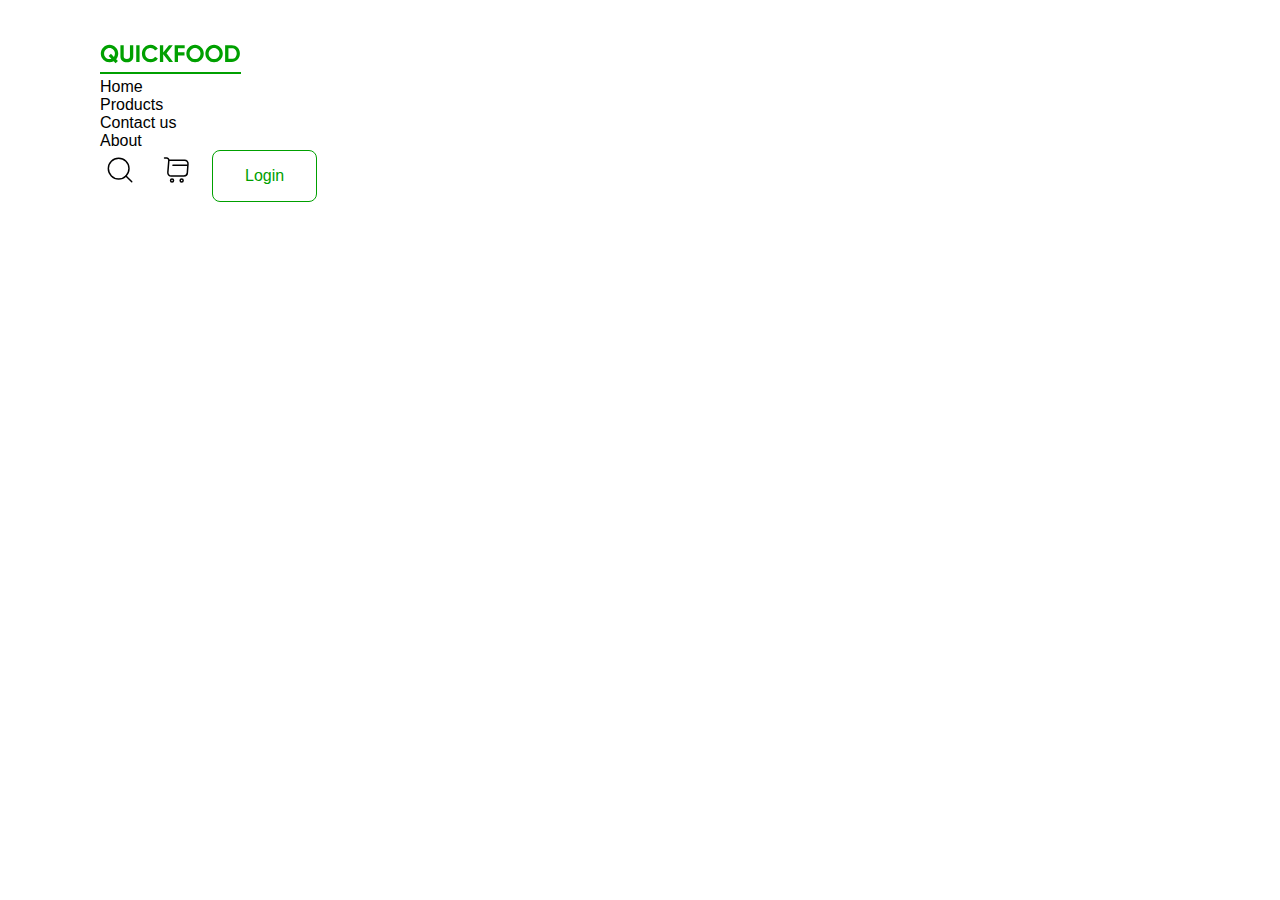
<file: index.html>
<!DOCTYPE html>
<html lang="en">
<head>
    <meta charset="UTF-8">
    <meta http-equiv="X-UA-Compatible" content="IE=edge">
    <meta name="viewport" content="width=device-width, initial-scale=1.0">
    <link rel="stylesheet" href="./styles/global.css">
    <link rel="stylesheet" href="./styles/styles.css">
    <title>Quickfood</title>
</head>
<body>
    <header>
        <img class="logo-Quickfood" src="./src/assets/imagens/Logo-Quickfood.svg" alt="Logo da empresa Quickfood">
        <nav>
            <ul>
                <li><a href=""></a>Home</li>
                <li><a href=""></a>Products</li>
                <li><a href=""></a>Contact us</li>
                <li><a href=""></a>About</li>
            </ul>
        </nav>
        <section class="icons">
            <img class="icons-items"src="./src/assets/imagens/search.svg" alt="icone de buscar">
            <img class="icons-items" src="./src/assets/imagens/car.svg" alt="icone carrinho de compras">
            
            <button class="btn-login">Login</button>
        </section>
    </header>
    <main>

    </main>
    <footer>

    </footer>
</body>
</html>
</file>
<file: styles/global.css>
*{
    margin: 0px;
    padding: 0px;
    list-style: none;
    text-decoration: none;
    box-sizing: border-box;
}

@font-face {
    font-family: 'Gilroy';
    src: url('/src/assets/fontes/') format('ttf');         
}

body {
    font-family: 'Gilroy', sans-serif; 
}

.btn-content{
    display: flex;
    justify-content: center;
    align-items: center;
    width: 352px;
    height: 54px;
    border-radius: 10px;
    background-color: var(--color-primary);
    border: none;
    margin: 16px 24px 24px 24px;
    color: var(--color-neutral-white);
    font-size: var(--font-headline-2-size);
    font-weight: var(--font-weight-2-bold);
}

:root {
  --color-primary: #00A000;
  --color-primary_hover: rgba(103, 169, 103, 0.146);
  --color-neutral-black: #000001;
  --color-neutral-grey: #999999;
  --color-neutral-L_grey: #89939e;
  --color-neutral-silver: #f5f7fa;
  --color-neutral-white: #fff;
  --color-BG-Overlay: #FAFAFA;

  --font-family-base: 'Inter', sans-serif;

  --font-headline-1-size: 60px;
   --font-weight-1-extralight: 200;
  --font-weight-1-light: 300;
  --font-weight-1-normal: 400;
  --font-weight-1-medium: 500;
  --font-weight-1-bold: 700;
  --font-weight-1-extrabold: 800;

  --font-headline-2-size: 18px;
  --font-weight-2-extralight: 200;
  --font-weight-2-light: 300;
  --font-weight-2-normal: 400;
  --font-weight-2-medium: 500;
  --font-weight-2-bold: 700;
  --font-weight-2-extrabold: 800;

  --font-headline-3-size: 16px;
   --font-weight-3-extralight: 200;
  --font-weight-3-light: 300;
  --font-weight-3-normal: 400;
  --font-weight-3-medium: 500;
  --font-weight-3-bold: 700;
  --font-weight-3-extrabold: 800;

  --font-headline-4-size: 20px;
  --font-weight-4-extralight: 200;
  --font-weight-4-light: 300;
  --font-weight-4-normal: 400;
  --font-weight-4-medium: 500;
  --font-weight-4-bold: 700;
  --font-weight-4-extrabold: 800;


  --font-headline-6-size: 28px;
  --font-weight-6-extralight: 200;
  --font-weight-6-light: 300;
  --font-weight-6-normal: 400;
  --font-weight-6-medium: 500;
  --font-weight-6-bold: 700;
  --font-weight-6-extrabold: 800;

  --font-headline-7-size: 48px;
  --font-weight-7-extralight: 200;
  --font-weight-7-light: 300;
  --font-weight-7-normal: 400;
  --font-weight-7-medium: 500;
  --font-weight-7-bold: 700;
  --font-weight-7-extrabold: 800;

  --font-headline-8-size: 40px;
  --font-weight-8-bold: 700;
}
</file>
<file: styles/styles.css>
/* =============== Header ============== */
header {
  width: 1440px;
  height: 132px;
  padding: 40px 100px;
  margin: auto;
  background-color: var(--color-neutral-white);
}
.header-container {
  display: flex;
  align-items: center;
  justify-content: space-between;
  padding: 0px 20px;
  
  
}

/* Logo QuickFood */
.logo-QuickFood {
  /* width: 141px;
  height: 34px; */
}

/* Navigation */
.header-navigation ul {
  display: flex;
  gap: 40px;

}

.header-navigation a {
  padding: 5px 10px;
  font-size: var(--font-headline-3-size);
  font-weight: var(--font-weight-3-medium);
  
}

.navigation {
  color: var(--color-neutral-black);
}

.header-navigation a:hover {
  color: var(--color-primary);
  background-color: var(--color-primary_hover);
  border-radius: 8px;
}

.active {
  color: var(--color-primary);
}

/* Fim - Navigation */

/* Icons / Btn */
.icons {
  display: flex;
  gap: 16px;
  background: transparent;
  
}

.icon-button {
  border: none;
  background: transparent;
  cursor: pointer;
}

.icons-items {
  width: 40px;
  height: 40px;
}

.btn-login {
  width: 105px;
  height: 52px;
  padding: 16px 32px;
  border: 1px solid var(--color-primary);
  border-radius: 8px;
  background: transparent;
  font-size: var(--font-headline-3-size);
  font-weight: var(--font-weight-3-medium);
  color: var(--color-primary);
  cursor: pointer;
  
}

.btn-login:hover {
  color: var(--color-neutral-white);
  background-color: var(--color-primary);
}



/* =============== Fim - Header ============== */


/* ========= Hero-container ========= */

.hero{
  width: 1192px;
  height: 494px;
  display: flex;
  align-items: center;
  justify-content: center;
  margin: auto;
  background-color: var(--color-neutral-white);
}

.hero-content {
  width: 529px;
  height: 392px;
  margin: 51px 124px 51px 0px ;
  background-color: var(--color-neutral-white);
}
.hero h1 {
  font-size: var(--font-headline-1-size);
  font-weight: var(--font-weight-1-bold);
  line-height: 1.2;
  
}
span {
color: var(--color-primary);
}
.hero p {
  width: 503px;
  height: 116px;
 margin: 32px 26 0px 0px;
 font-size: var(--font-headline-2-size);
 font-weight: var(--font-weight-2-light);
 line-height: 1.6;
 color: var(--color-neutral-L_grey);
}
.hero-buttons {
  display: flex;
  gap: 24px;
  margin-top: 32px;
}
.btn-primary {
  width: 144px;
  height: 52px;
  border-radius: 8px;
  border: none;
  font-size: var(--font-headline-3-size);
  font-weight: bold;
  color: var(--color-neutral-white);
  background-color: var( --color-primary);
  cursor: pointer;
  
}

.btn-secondary {
  width: 189px;
  height: 52px;
  border-radius: 8px;
  background-color: var(--color-neutral-white);
  border: 1px solid var(--color-primary);
  color: var(--color-primary);
  font-size: var(--font-headline-3-size);
  font-weight: bold;
  cursor: pointer;

}

.btn-primary:hover {
  background-color: var(--color-neutral-white);
  color: var(--color-primary);
  border: 1px solid var(--color-primary);
}

.btn-secondary:hover {
  background-color: var(--color-primary);
  color: var(--color-neutral-white);
}




.hero-image img {
  width: 539px;
  height: 494px;
}
 /* ========= Fim Hero-container ========= */

 /* ===== Why Choose Us Container ===== */
.why-choose-us-container {
  display: flex;
  flex-direction: column;
  align-items: center;
  padding: 80px 20px;
  background-color: var(--color-neutral-white);
}

/* Conteúdo principal */
.why-choose-content {
  text-align: center;
  margin-bottom: 60px;
  margin: auto;
  
}

.why-choose-content h2 {
  font-size: var(--font-headline-7-size);
  font-weight: var(--font-weight-7-extrabold);
  color: var(--color-neutral-black);
  margin-bottom: 10px;
}

.why-choose-content p {
  font-size: var(--font-headline-2-size);
  color: var(--color-neutral-L_grey);
  line-height: 1.5;
}

/* Área de serviços */
.service-container {
  display: flex;
  flex-wrap: wrap;
  gap: 40px;
  justify-content: center;
}

.service {
  width: 300px; 
  border-radius: 8px;
  padding: 20px;
  text-align: center;
  
}


.service-items {
  width: 120px;
  height: 120px;
  margin: 0 auto 20px;
}

.service-content h2 {
  font-size: var(--font-headline-6-size);
  font-weight: var(--font-weight-6-bold);
  color: var(--color-neutral-black);
  margin-bottom: 10px;
}

.service-content p {
  font-size: var(--font-headline-2-size);
  font-weight: var(--font-weight-2-light);
  color: var(--color-neutral-L_grey);
}

/* Números ou estatísticas */
.numbers {
  max-width: 1440px;
  width: 100%;
  min-height: 89px;
  display: flex;
  flex-wrap: wrap;
  justify-content: space-evenly;
  text-align: center;
  align-items: center;
  margin: 60px auto 100px;
  gap: 20px;
 
}

.numbers-content h3 {
  font-size: var(--font-headline-7-size);
  color: var(--color-neutral-black);
  
}


.numbers-content p {
  font-size: var(--font-headline-2-size);
  color: var(--color-neutral-L_grey);
  
}
 /* ===== Fim Why Choose Us Container ===== */

 /* =====Special dishes for you Container===== */
 .hero-special {
  display: flex;
  flex-direction: column;
  align-items: center;
  text-align: center;
  padding: 60px 20px;
  background-color: var(--color-neutral-white);
}

.hero-special h2 {
  font-size: var(--font-headline-7-size);
  font-weight: var(--font-weight-7-extrabold);
  margin-bottom: 40px;
}

.hero-special-container {
  display: flex;
  flex-wrap: wrap;
  justify-content: center;
  gap: 20px;
}

.special-container {
  max-width: 300px;
  padding: 20px;
}

.special-content{
  background-color: var(--color-primary_hover);
  border-radius: 10px;
  
 
}
/* Button Group */
.btn-buy-now {
  margin-top: 20px;
  display: flex;
  justify-content: center;
}

.btn-content {
  padding: 10px 20px;
  font-size: 16px;
  cursor: pointer;
  border: none;
  background-color: var(--color-primary);
  color: var(--color-neutral-white);
  border-radius: 4px;
  transition: background 0.3s;
}

.btn-content:hover {
  background-color: var(--color-neutral-white);
  color: var(--color-primary);
  border: 1px solid var(--color-primary);
}
/* ===== Fim Special dishes for you===== */

/* =====What our clients Container===== */
.hero-clients {
  display: flex;
  flex-direction: column;
  align-items: center;
  text-align: center;
  margin-top: 57px;
}

.clients h3 {
  font-size: var(--font-headline-7-size);
  font-weight: var( --font-weight-7-bold);
  color: var(--color-neutral-black);
}

.clients p {
  font-size: var(--font-headline-2-size);
  font-weight: var(--font-weight-2-light);
  color: var(--color-neutral-L_grey);
  margin-top: 8px;
}

.clients-container {
  display: flex;
  flex-wrap: wrap;
  gap: 21px;
  margin: 60px 100px;
}

.clients-cards {
  width: 399px;
  height: 400px;
}

.clients-items img {
width: 100px;
height: 100px;
margin: 40px 149.5px 24px;

}

.clients-items h4 {
  font-size: var( --font-headline-6-size);
  font-weight: var(--font-weight-6-bold);
  color: var(--color-neutral-black);
}

.clients-items p {
  width: 319px;
  height: 110px;
  margin: 16px 40px 75px;
  font-size: var(--font-headline-2-size);
  font-weight: var(--font-weight-2-light);
  color: var(--color-neutral-L_grey);
}
/* =====Fim What our clients Container===== */

/* =====About Us===== */
.about-container {
  width: 1440px;
  height: 602.08px;
  display: flex;
  justify-content: center;
  text-align: center;
  align-items: center;
  margin-top: 118px;
  gap: 82px;
}

.about-content {
  width: 558px;
  height: 297px;
  text-align: start;
}

.about-content h5 {
  font-size: var(--font-headline-8-size);
  font-weight: var(--font-weight-8-bold);
  color: var(--color-neutral-black);
}

.about-content p {
  font-size: var(--font-headline-2-size);
  font-weight: var(--font-weight-2-bold);
  color: var(--color-neutral-L_grey);
  margin: 24px 0px 24px;
}
/* ===== Fim About Us===== */
</file>
